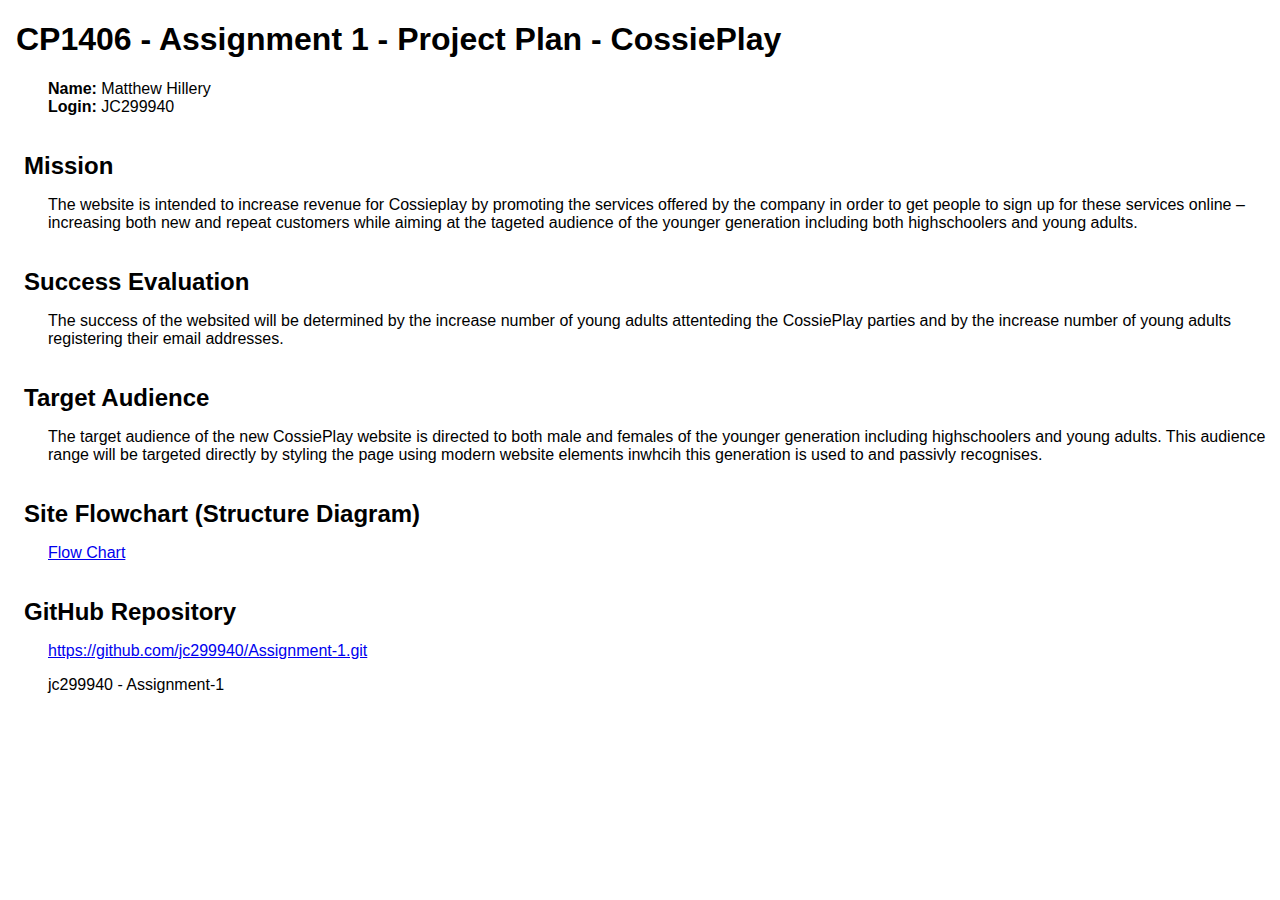
<file: 1406 Assignment/plan.html>
<!doctype html>
<html>
<head>
<title>plan</title>
  <meta http-equiv="Content-Type" content="text/html; charset=iso-8859-1">
  <style type="text/css">
    body { font-family: Arial; margin-left: 3em; }
    h1, h2 { margin-left: -1em; }
    h2 { margin-top: 1.5em; margin-bottom: 0.5em; }
  </style>
</head>

<body>
<h1>CP1406 - Assignment 1 - Project Plan - CossiePlay</h1>
<p><strong>Name:</strong> Matthew Hillery<br>
<strong>Login:</strong> JC299940</p>
<h2>Mission</h2>
<p>The website is intended to increase revenue for Cossieplay by promoting the services offered by the company in order to get people to sign up for these services online � increasing both new and repeat customers while aiming at the tageted audience of the younger generation including both highschoolers and young adults. 
</p>
<h2>Success Evaluation</h2>
<p> The success of the websited will be determined by the increase number of young adults attenteding the CossiePlay parties and by the increase number of young adults registering their email addresses.</p>
<h2>Target Audience</h2>
<p>The target audience of the new CossiePlay website is directed to both male and females of the younger generation including highschoolers and young adults. This audience range will be targeted directly by styling the page using modern website elements inwhcih this generation is used to and passivly recognises.</p>
<h2>Site Flowchart (Structure Diagram)</h2>
<p><a href="Flowchart.png">Flow Chart</a></p>
<h2>GitHub Repository</h2>
<p><a href="http://github.com/...">https://github.com/jc299940/Assignment-1.git</a></p>
<p>jc299940 - Assignment-1</p>
</body>
</html>
</file>
